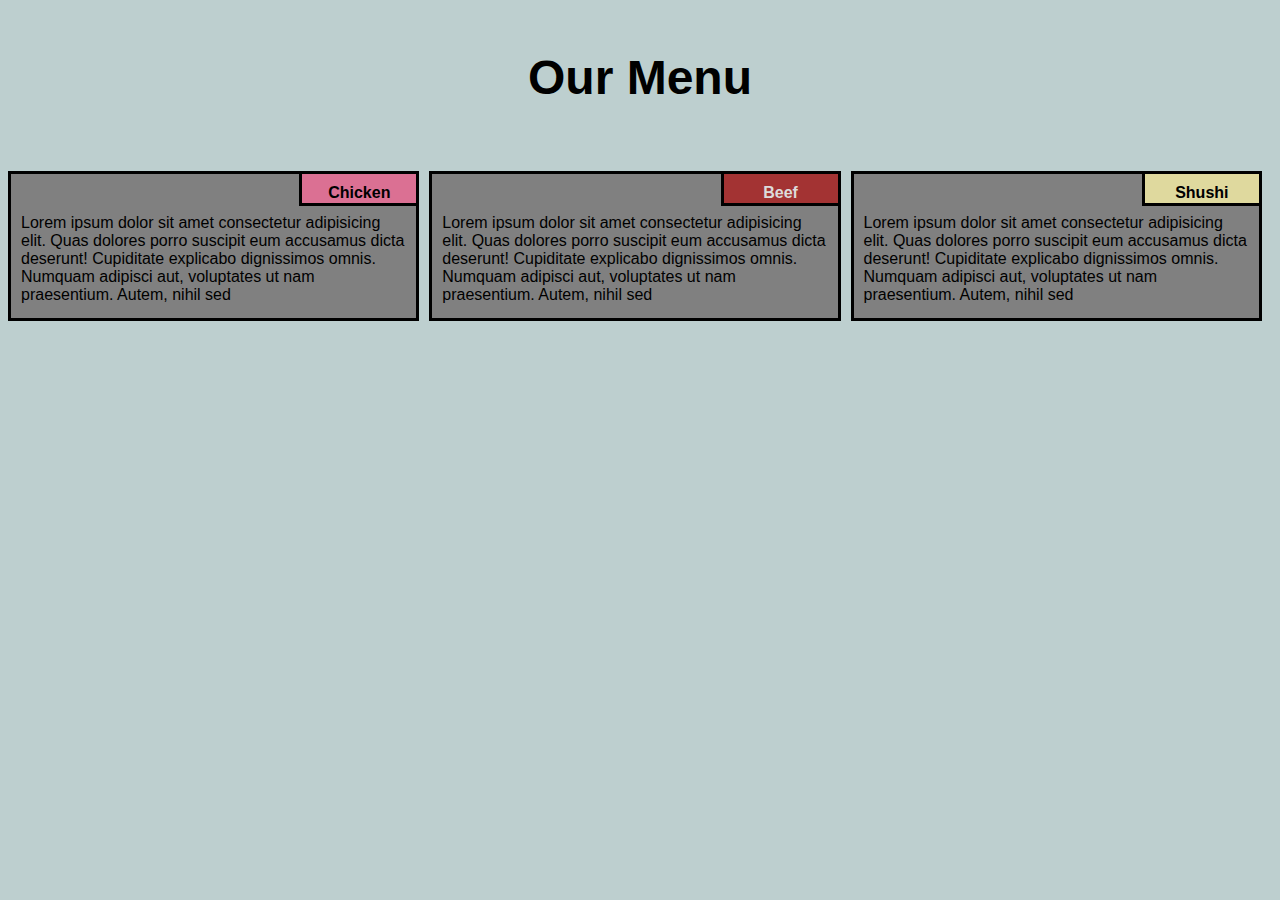
<file: assignments/module 2/index.html>
<!DOCTYPE html>
<html lang="en">
<head>
  <meta charset="UTF-8">
  <meta http-equiv="X-UA-Compatible" content="IE=edge">
  <meta name="viewport" content="width=device-width, initial-scale=1.0">
  <link rel="stylesheet" href="./mod_2.css">
  <title>module 2 assignment</title>
</head>
<body>
	<div class="row">
  <h1>Our Menu</h1>
   <div  class="col-lg-4 col-md-6 col-sm-12", id="container">
    <p>Lorem ipsum dolor sit amet consectetur adipisicing elit. Quas dolores porro suscipit eum accusamus dicta deserunt! Cupiditate explicabo dignissimos omnis. Numquam adipisci aut, voluptates ut nam praesentium. Autem, nihil sed</p>
    <p id="p1">Chicken</p>

  </div>



   <div   class="col-lg-4 col-md-6 col-sm-12" id="container"><p>Lorem ipsum dolor sit amet consectetur adipisicing elit. Quas dolores porro suscipit eum accusamus dicta deserunt! Cupiditate explicabo dignissimos omnis. Numquam adipisci aut, voluptates ut nam praesentium. Autem, nihil sed</p>

       <p id=p2>Beef</p>

  </div>


   <div  class="col-lg-4 col-md-12 col-sm-12" id="container">
    <p>Lorem ipsum dolor sit amet consectetur adipisicing elit. Quas dolores porro suscipit eum accusamus dicta deserunt! Cupiditate explicabo dignissimos omnis. Numquam adipisci aut, voluptates ut nam praesentium. Autem, nihil sed
    </p>
       <p id=p3>Shushi</p>
  
   </div>

 </div>

 </body>
 </html>
</file>
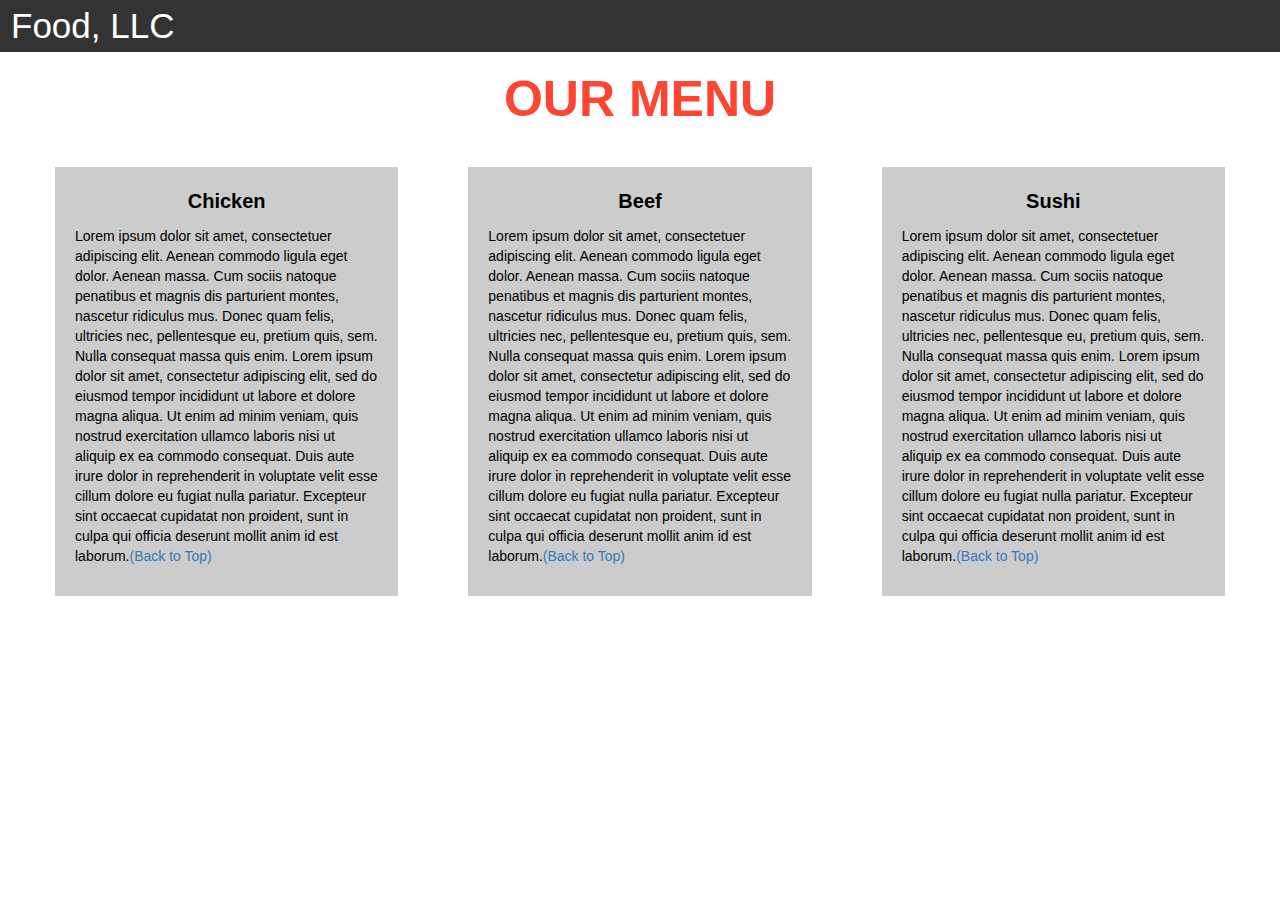
<file: assignments/module 3/index.html>
<!DOCTYPE html>
<html>
<head>

<title>Module 3</title>

  <meta name="viewport" content="width=device-width, initial-scale=1">
  <link rel="stylesheet" href="https://maxcdn.bootstrapcdn.com/bootstrap/3.3.7/css/bootstrap.min.css">
  <script src="https://ajax.googleapis.com/ajax/libs/jquery/3.3.1/jquery.min.js"></script>
  <script src="https://maxcdn.bootstrapcdn.com/bootstrap/3.3.7/js/bootstrap.min.js"></script>

</head>

<meta name="viewport" content="width=device-width, initial-scale=1">
<link rel="stylesheet" type="text/css" href="./mod_3.css">



<body>


<nav class="navbar" id="top">
  <div class="container-fluid">

    <div class="navbar-header">
      <button type="button" class="navbar-toggle" data-toggle="collapse" data-target="#myNavbar">
        <span class="icon-bar"></span>
        <span class="icon-bar"></span>
        <span class="icon-bar"></span>

      </button>
      <a class="navbar-brand" href="#">Food, LLC</a>
    </div>

    <div class="collapse" id="myNavbar">
      <ul class="nav navbar-nav visible-xs">
        <li><a class="menu-item" href="#">Chicken</a></li>
        <li><a class="menu-item" href="#2">Beef</a></li> 
        <li><a class="menu-item" href="#3">Sushi</a></li> 
      </ul>
    </div>

  </div>
</nav>

<h1 class="main-title">Our Menu</h1>



<div class="row">

  <div class="col-lg-4 col-md-6 col-sm-12">
    <div class="content-box">
      <p class="item-name">Chicken</p>
      <p>Lorem ipsum dolor sit amet, consectetuer adipiscing elit. Aenean commodo ligula eget dolor. Aenean massa. Cum sociis natoque penatibus et magnis dis parturient montes, nascetur ridiculus mus. Donec quam felis, ultricies nec, pellentesque eu, pretium quis, sem. Nulla consequat massa quis enim. Lorem ipsum dolor sit amet, consectetur adipiscing elit, sed do eiusmod tempor incididunt ut labore et dolore magna aliqua. Ut enim ad minim veniam, quis nostrud exercitation ullamco laboris nisi ut aliquip ex ea commodo consequat. Duis aute irure dolor in reprehenderit in voluptate velit esse cillum dolore eu fugiat nulla pariatur. Excepteur sint occaecat cupidatat non proident, sunt in culpa qui officia deserunt mollit anim id est laborum.<a href="#top">(Back to Top)</a></p>
    </div>
  </div>

  <div class="col-lg-4 col-md-6 col-sm-12">
    <div class="content-box">
      <p class="item-name" id="2">Beef</p>
      <p>Lorem ipsum dolor sit amet, consectetuer adipiscing elit. Aenean commodo ligula eget dolor. Aenean massa. Cum sociis natoque penatibus et magnis dis parturient montes, nascetur ridiculus mus. Donec quam felis, ultricies nec, pellentesque eu, pretium quis, sem. Nulla consequat massa quis enim. Lorem ipsum dolor sit amet, consectetur adipiscing elit, sed do eiusmod tempor incididunt ut labore et dolore magna aliqua. Ut enim ad minim veniam, quis nostrud exercitation ullamco laboris nisi ut aliquip ex ea commodo consequat. Duis aute irure dolor in reprehenderit in voluptate velit esse cillum dolore eu fugiat nulla pariatur. Excepteur sint occaecat cupidatat non proident, sunt in culpa qui officia deserunt mollit anim id est laborum.<a href="#top">(Back to Top)</a></p>
    </div>
  </div>


  <div class="col-lg-4 col-md-12 col-sm-12">
    <div class="content-box">
      <p class="item-name" id="3">Sushi</p>
      <p>Lorem ipsum dolor sit amet, consectetuer adipiscing elit. Aenean commodo ligula eget dolor. Aenean massa. Cum sociis natoque penatibus et magnis dis parturient montes, nascetur ridiculus mus. Donec quam felis, ultricies nec, pellentesque eu, pretium quis, sem. Nulla consequat massa quis enim. Lorem ipsum dolor sit amet, consectetur adipiscing elit, sed do eiusmod tempor incididunt ut labore et dolore magna aliqua. Ut enim ad minim veniam, quis nostrud exercitation ullamco laboris nisi ut aliquip ex ea commodo consequat. Duis aute irure dolor in reprehenderit in voluptate velit esse cillum dolore eu fugiat nulla pariatur. Excepteur sint occaecat cupidatat non proident, sunt in culpa qui officia deserunt mollit anim id est laborum.<a href="#top">(Back to Top)</a></p>
    </div>
  </div>

</div>


</body>
</html>
</file>
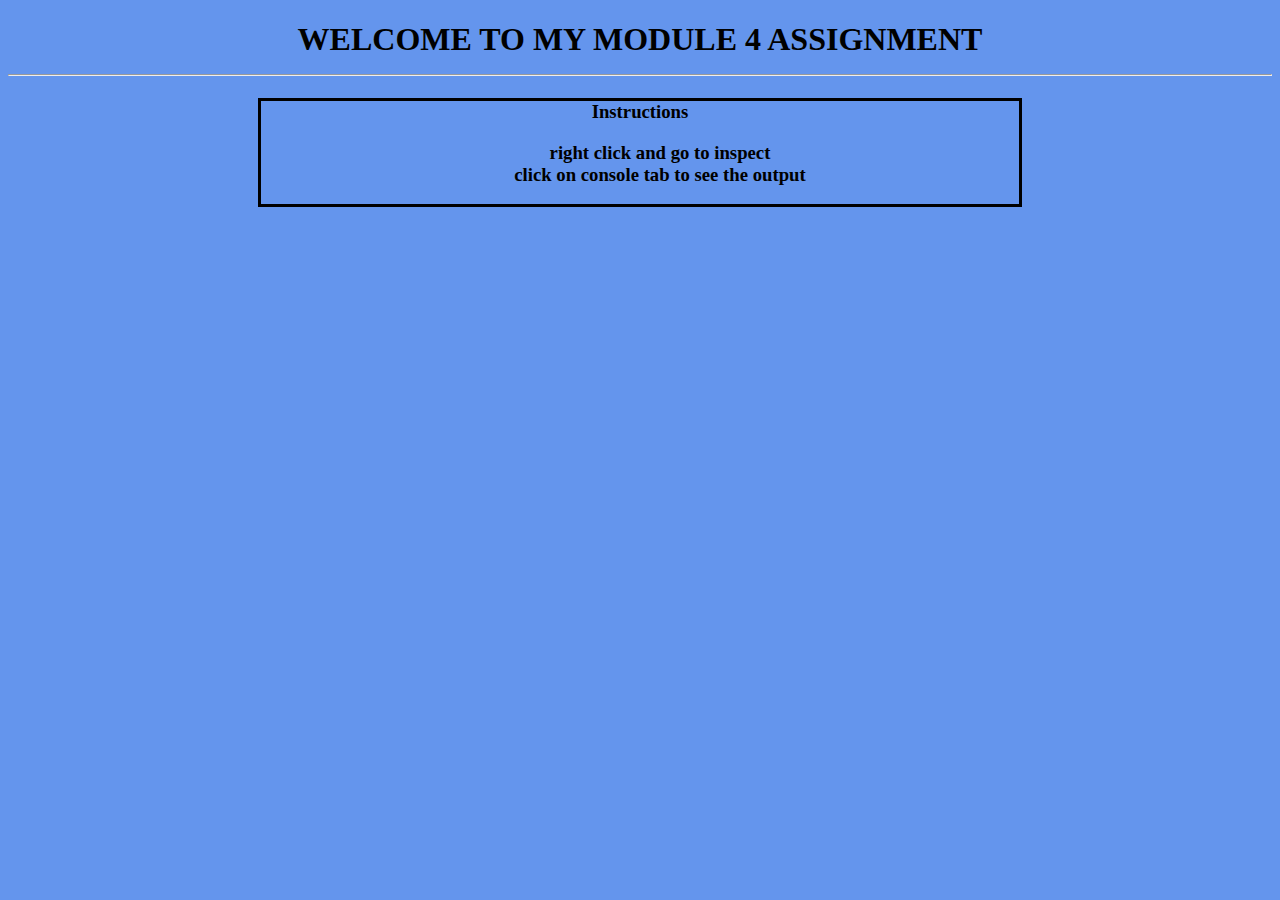
<file: assignments/module 4/index.html>
<!DOCTYPE html>
<html>
<head>
  <meta charset="utf-8">
  <title>Module 4 Solution Starter</title>
  <script>
    var names = []; // DO NOT REMOVE
  </script>
  <script src="SpeakHello.js"></script>
  <script src="SpeakGoodBye.js"></script>
  <script src="script.js"></script>
</head>
<style>
  body{
    background-color: cornflowerblue
  }
  h3{
    border: 3px solid black;
    max-width: 60%;
    margin: auto;
  }
  li{
   list-style: none;
  }
</style>
<body>
  <h1 style="text-align: center;">WELCOME TO MY MODULE 4 ASSIGNMENT<HR> </h1>
  <h3 style="text-align: center;">Instructions
  <ul>
    <li >right click and go to inspect</li>
    <li>click on console tab to see the output</li>

  </ul>
</h3>
</body>
</html>
</file>
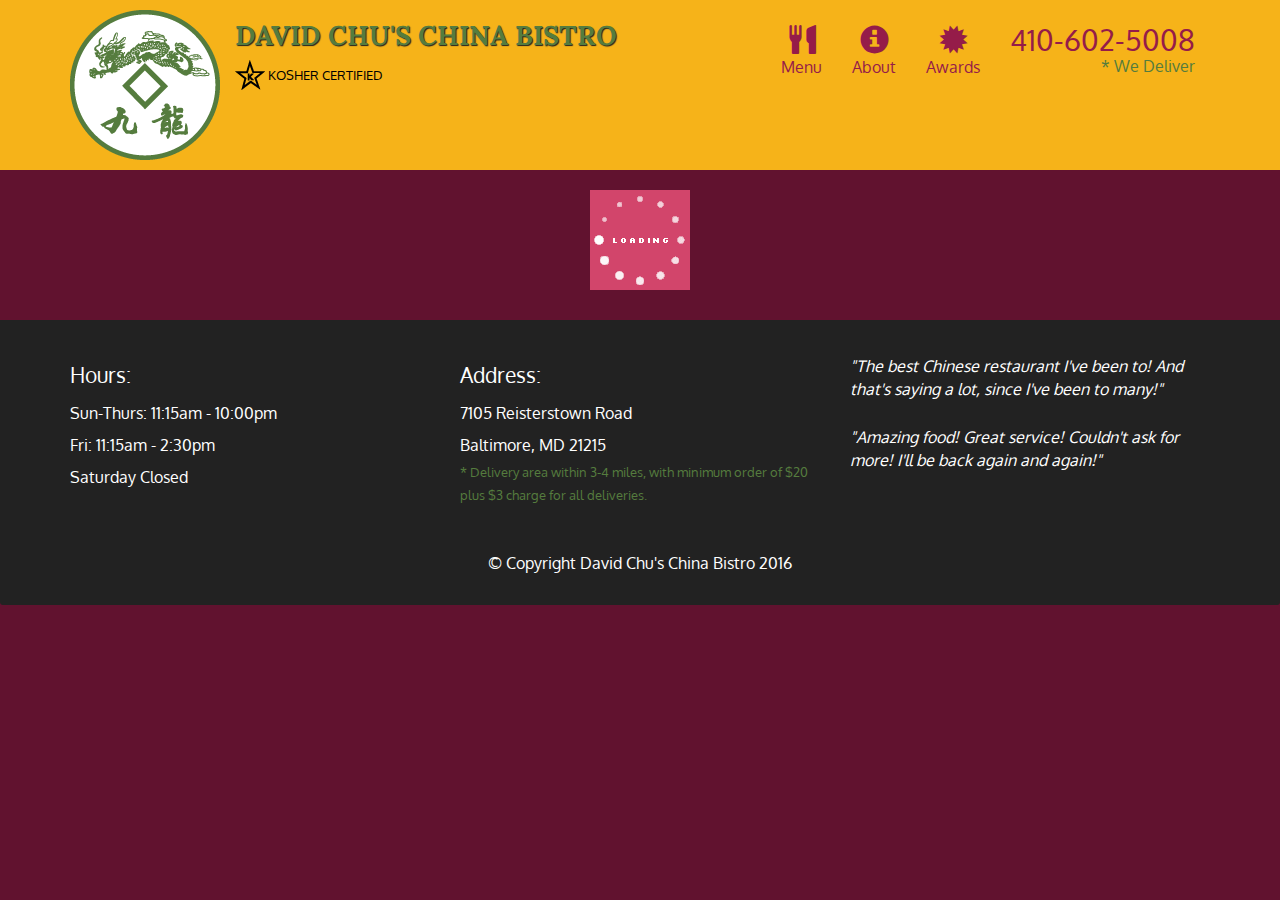
<file: assignments/module 5/index.html>
<!doctype html>
<html lang="en">
  <head>
    <meta charset="utf-8">
    <meta http-equiv="X-UA-Compatible" content="IE=edge">
    <meta name="viewport" content="width=device-width, initial-scale=1">
    <title>David Chu's China Bistro</title>
    <link rel="icon" href="./images/restaurant-logo.png">
    <link rel="stylesheet" href="css/bootstrap.min.css">
    <link rel="stylesheet" href="css/styles.css">
    <link href='https://fonts.googleapis.com/css?family=Oxygen:400,300,700' rel='stylesheet' type='text/css'>
    <link href='https://fonts.googleapis.com/css?family=Lora' rel='stylesheet' type='text/css'>
  </head>
<body>
  <header>
    <nav id="header-nav" class="navbar navbar-default">
      <div class="container">
        <div class="navbar-header">
          <a href="index.html" class="pull-left visible-md visible-lg">
            <div id="logo-img" alt="Logo image"></div>
          </a>

          <div class="navbar-brand">
            <a href="index.html"><h1>David Chu's China Bistro</h1></a>
            <p>
              <img src="images/star-k-logo.png" alt="Kosher certification">
              <span>Kosher Certified</span>
            </p>
          </div>

          <button id="navbarToggle" type="button" class="navbar-toggle collapsed" data-toggle="collapse" data-target="#collapsable-nav" aria-expanded="false">
            <span class="sr-only">Toggle navigation</span>
            <span class="icon-bar"></span>
            <span class="icon-bar"></span>
            <span class="icon-bar"></span>
          </button>
        </div>
        
        <div id="collapsable-nav" class="collapse navbar-collapse">
           <ul id="nav-list" class="nav navbar-nav navbar-right">
            <li id="navHomeButton" class="visible-xs active">
              <a href="index.html">
                <span class="glyphicon glyphicon-home"></span> Home</a>
            </li>
            <li id="navMenuButton">
              <a href="#" onclick="$dc.loadMenuCategories();">
                <span class="glyphicon glyphicon-cutlery"></span><br class="hidden-xs"> Menu</a>
            </li>
            <li>
              <a href="#">
                <span class="glyphicon glyphicon-info-sign"></span><br class="hidden-xs"> About</a>
            </li>
            <li>
              <a href="#">
                <span class="glyphicon glyphicon-certificate"></span><br class="hidden-xs"> Awards</a>
            </li>
            <li id="phone" class="hidden-xs">
              <a href="tel:410-602-5008">
                <span>410-602-5008</span></a><div>* We Deliver</div>
            </li>
          </ul><!-- #nav-list -->
        </div><!-- .collapse .navbar-collapse -->
      </div><!-- .container -->
    </nav><!-- #header-nav -->
  </header>

  <div id="call-btn" class="visible-xs">
    <a class="btn" href="tel:410-602-5008">
    <span class="glyphicon glyphicon-earphone"></span>
    410-602-5008
    </a>
  </div>
  <div id="xs-deliver" class="text-center visible-xs">* We Deliver</div>

  <div id="main-content" class="container"></div>

  <footer class="panel-footer">
    <div class="container">
      <div class="row">
        <section id="hours" class="col-sm-4">
          <span>Hours:</span><br>
          Sun-Thurs: 11:15am - 10:00pm<br>
          Fri: 11:15am - 2:30pm<br>
          Saturday Closed
          <hr class="visible-xs">
        </section>
        <section id="address" class="col-sm-4">
          <span>Address:</span><br>
          7105 Reisterstown Road<br>
          Baltimore, MD 21215
          <p>* Delivery area within 3-4 miles, with minimum order of $20 plus $3 charge for all deliveries.</p>
          <hr class="visible-xs">
        </section>
        <section id="testimonials" class="col-sm-4">
          <p>"The best Chinese restaurant I've been to! And that's saying a lot, since I've been to many!"</p>
          <p>"Amazing food! Great service! Couldn't ask for more! I'll be back again and again!"</p>
        </section>
      </div>
      <div class="text-center">&copy; Copyright David Chu's China Bistro 2016</div>
    </div>
  </footer>

  <!-- jQuery (Bootstrap JS plugins depend on it) -->
  <script src="js/jquery-2.1.4.min.js"></script>
  <script src="js/bootstrap.min.js"></script>
  <script src="js/ajax-utils.js"></script>
  <script src="js/script.js"></script>
</body>
</html>
</file>
<file: assignments/module 2/mod_2.css>
*{
 
  box-sizing: border-box;
  font-family: Arial, Helvetica, sans-serif;
}
h1{
  text-align: center;
  font-size: 3em;
  margin:50px
}
body{
  background-color: rgb(189, 207, 207);
}

  

#container{
 
  position: relative;


}

p{
  border: 3px solid black;
  height: 150px;
  margin-right: 10px;
  padding: 40px 10px 5px 10px;
  overflow: hidden;
  background-color: grey;
  
}
#p1,#p2,#p3{
  
 
  position: absolute;
  top:0;
  right:0;
  text-align:center;
  font-weight: 600;
  padding: 10px;
  height: 35px;
  width: 120px;
 
  

}
#p1{
  background-color: palevioletred;
}
#p2{
  background-color:rgb(163, 51, 51);
  color:rgb(221, 219, 219);
}
#p3{
  background-color: rgb(223, 217, 158);
}
.row{
  width:100%
}
@media (min-width: 992px) {
  .col-lg-1, .col-lg-2, .col-lg-3, .col-lg-4, .col-lg-5, .col-lg-6, .col-lg-7, .col-lg-8, .col-lg-9, .col-lg-10, .col-lg-11, .col-lg-12 {
    float: left;
  }
  .col-lg-1 {
    width: 8.33%;
  }
  .col-lg-2 {
    width: 16.66%;
  }
  .col-lg-3 {
    width: 25%;
  }
  .col-lg-4 {
    width: 33.33%;
  
  }
  .col-lg-5 {
    width: 41.66%;
  }
  .col-lg-6 {
    width: 50%;
  }
  .col-lg-7 {
    width: 58.33%;
  }
  .col-lg-8 {
    width: 66.66%;
  }
  .col-lg-9 {
    width: 74.99%;
  }
  .col-lg-10 {
    width: 83.33%;
  }
  .col-lg-11 {
    width: 91.66%;
  }
  .col-lg-12 {
    width: 100%;
  }

  
}

/********** Medium devices only **********/
@media (min-width: 768px) and (max-width: 991px) {
  .col-md-1, .col-md-2, .col-md-3, .col-md-4, .col-md-5, .col-md-6, .col-md-7, .col-md-8, .col-md-9, .col-md-10, .col-md-11, .col-md-12 {
    float: left;
   
  }
  .col-md-1 {
    width: 8.33%;
  }
  .col-md-2 {
    width: 16.66%;
  }
  .col-md-3 {
    width: 25%;
  }
  .col-md-4 {
    width: 33.33%;
  }
  .col-md-5 {
    width: 41.66%;
  }
  .col-md-6 {
    width: 50%;
  }
  .col-md-7 {
    width: 58.33%;
  }
  .col-md-8 {
    width: 66.66%;
  }
  .col-md-9 {
    width: 74.99%;
  }
  .col-md-10 {
    width: 83.33%;
  }
  .col-md-11 {
    width: 91.66%;
  }
  .col-md-12 {
    width: 100%;
  }
}

/********** Mobile only **********/
@media (max-width: 767px) {
  .col-sm-1, .col-sm-2, .col-sm-3, .col-sm-4, .col-sm-5, .col-sm-6, .col-sm-7, .col-sm-8, .col-sm-9, .col-sm-10, .col-sm-11, .col-sm-12 {
    float: left;
  }
  .col-sm-1 {
    width: 8.33%;
  }
  .col-sm-2 {
    width: 16.66%;
  }
  .col-sm-3 {
    width: 25%;
  }
  .col-sm-4 {
    width: 33.33%;
  
  }
  .col-sm-5 {
    width: 41.66%;
  }
  .col-sm-6 {
    width: 50%;
  }
  .col-sm-7 {
    width: 58.33%;
  }
  .col-sm-8 {
    width: 66.66%;
  }
  .col-sm-9 {
    width: 74.99%;
  }
  .col-sm-10 {
    width: 83.33%;
  }
  .col-sm-11 {
    width: 91.66%;
  }
  .col-sm-12 {
    width: 100%;
  }

  
}
</file>
<file: assignments/module 3/mod_3.css>
.container-fluid{
	margin: 0;
	padding: 0;
}

.navbar{
	border-radius: 0px;
	background-color: rgba(0,0,0,0.8);
}

.navbar-brand{
  font-size: 35px;
  color: white;
  padding-left: 25px;
}

.navbar-brand:hover{
	color: white;
}

.nav{
	margin: 0;
	padding: 0;
}

.navbar-nav{
  font-size: 25px;
  text-align: center;
  margin: 0;
  padding: 0;
}

.navbar-toggle{
	border: 2px solid white;
	margin-right: 25px;
}

.icon-bar{
	background-color: white;
}


.main-title{
  margin-bottom: 15px;
  text-align: center;
  color: #ff4532;
  font-size: 50px;
  font-family: "Comic Sans MS", cursive, sans-serif;
  font-weight: bold;
  text-transform: uppercase;
}

li{
	box-sizing: border-box;
	width: 100%;
}

.menu-item{
	padding: 0;
	margin: 0;
	width: 100%;
	background-color: white;
	border-bottom: 1px solid black;
	color: black;
	display: block;
}

.menu-item:hover{
	background-color: rgba(0,0,0,0.9);
	color: rgba(0,0,0,0.4);
}



.row{
	margin: 20px;
}

.content-box{
	margin: 20px;
	width: auto;
	height: auto;
	color: black;
	background-color: rgba(0,0,0,0.2);
	font-family: "Comic Sans MS", cursive, sans-serif;
	padding: 20px;
}

.item-name{
	text-align: center;
	font-size: 20px;
	font-weight: bold;
}

#top{

}
</file>
<file: assignments/module 5/css/styles.css>
body {
  font-size: 16px;
  color: #fff;
  background-color: #61122f;
  font-family: 'Oxygen', sans-serif;
}

/** HEADER **/
#header-nav {
  background-color: #f6b319;
  border-radius: 0;
  border: 0;
}

#logo-img {
  background: url('../images/restaurant-logo_large.png') no-repeat;
  width: 150px;
  height: 150px;
  margin: 10px 15px 10px 0;
}

.navbar-brand {
  padding-top: 25px;
}
.navbar-brand h1 { /* Restaurant name */
  font-family: 'Lora', serif;
  color: #557c3e;
  font-size: 1.5em;
  text-transform: uppercase;
  font-weight: bold;
  text-shadow: 1px 1px 1px #222;
  margin-top: 0;
  margin-bottom: 0;
  line-height: .75;
}
.navbar-brand a:hover, .navbar-brand a:focus {
  text-decoration: none;
}
.navbar-brand p { /* Kosher cert */
  color: #000;
  text-transform: uppercase;
  font-size: .7em;
  margin-top: 15px;
}
.navbar-brand p span { /* Star-K */
  vertical-align: middle;
}

#nav-list {
  margin-top: 10px;
}
#nav-list a {
  color: #951C49;
  text-align: center;
}
#nav-list a:hover {
  background: #E7E7E7;
}
#nav-list a span {
  font-size: 1.8em;
}

#phone {
  margin-top: 5px;
}
#phone a { /* Phone number */
  text-align: right;
  padding-bottom: 0;
}
#phone div { /* We Deliver */
  color: #557c3e;
  text-align: right;
  padding-right: 15px;
}

.navbar-header button.navbar-toggle, .navbar-header .icon-bar {
  border: 1px solid #61122f;
}
.navbar-header button.navbar-toggle {
  clear: both;
  margin-top: -30px;
}
/* END HEADER */

/* FOOTER */
.panel-footer {
  margin-top: 30px;
  padding-top: 35px;
  padding-bottom: 30px;
  background-color: #222;
  border-top: 0;
}
.panel-footer div.row {
  margin-bottom: 35px;
}
#hours, #address {
  line-height: 2;
}
#hours > span, #address > span {
  font-size: 1.3em;
}
#address p {
  color: #557c3e;
  font-size: .8em;
  line-height: 1.8;
}
#testimonials {
  font-style: italic;
}
#testimonials p:nth-child(2) {
  margin-top: 25px;
}
/* END FOOTER */



/* HOME PAGE */
.container .jumbotron {
  box-shadow: 0 0 50px #3F0C1F;
  border: 2px solid #3F0C1F;
}

#menu-tile, #specials-tile, #map-tile {
  height: 250px;
  width: 100%;
  margin-bottom: 15px;
  position: relative;
  border: 2px solid #3F0C1F;
  overflow: hidden;
}
#menu-tile:hover, #specials-tile:hover, #map-tile:hover {
  box-shadow: 0 1px 5px 1px #cccccc;
}
#menu-tile {
  background: url('../images/menu-tile.jpg') no-repeat;
  background-position: center;
}
#specials-tile {
  background: url('../images/specials-tile.jpg') no-repeat;
  background-position: center;
}
#menu-tile span, #specials-tile span, #map-tile span {
  position: absolute;
  bottom: 0;
  right: 0;
  width: 100%;
  text-align: center;
  font-size: 1.6em;
  text-transform: uppercase;
  background-color: #000;
  color: #fff;
  opacity: .8;
}
/* END HOME PAGE */

/* MENU CATEGORIES PAGE */
.category-tile { 
  position: relative;
  border: 2px solid #3F0C1F;
  overflow: hidden;
  width: 200px;
  height: 200px;
  margin: 0 auto 15px;
}
.category-tile span {
  position: absolute;
  bottom: 0;
  right: 0;
  width: 100%;
  text-align: center;
  font-size: 1.2em;
  text-transform: uppercase;
  background-color: #000;
  color: #fff;
  opacity: .8;
}
.category-tile:hover {
  box-shadow: 0 1px 5px 1px #cccccc;
}

#menu-categories-title + div {
  margin-bottom: 50px;
}
/* END MENU CATEGORIES PAGE */

/* SINGLE CATEGORY PAGE */
.menu-item-tile {
  margin-bottom: 25px;
}
.menu-item-tile hr {
  width: 80%;
}
.menu-item-tile .menu-item-price {
  font-size: 1.1em;
  text-align: right;
  margin-top: -15px;
  margin-right: -15px;
}
.menu-item-tile .menu-item-price span {
  font-size: .6em;
}
.menu-item-photo {
  position: relative;
  border: 2px solid #3F0C1F; 
  overflow: hidden;
  padding: 0;
  margin-right: -15px;
  margin-left: auto;
  margin-bottom: 20px;
  max-width: 250px;
}
.menu-item-photo div {
  position: absolute;
  bottom: 0;
  right: 0;
  width: 80px;
  background-color: #557c3e;
  text-align: center;
}
.menu-item-description {
  padding-right: 30px;
}
h3.menu-item-title {
  margin: 0 0 10px;
}
.menu-item-details {
  font-size: .9em;
  font-style: italic;
}
/* END SINGLE CATEGORY PAGE */


/********** Large devices only **********/
@media (min-width: 1200px) {
  .container .jumbotron {
    background: url('../images/jumbotron_1200.jpg') no-repeat;
    height: 675px;
  }
}

/********** Medium devices only **********/
@media (min-width: 992px) and (max-width: 1199px) {
  /* Header */
  #logo-img {
    background: url('../images/restaurant-logo_medium.png') no-repeat;
    width: 100px;
    height: 100px;
    margin: 5px 5px 5px 0;
  }
  /* End Header */

  /* Home Page */
  .container .jumbotron {
    background: url('../images/jumbotron_992.jpg') no-repeat;
    height: 558px;
  }
  /* End Home Page */
}

/********** Small devices only **********/
@media (min-width: 768px) and (max-width: 991px) {
  /* Home Page */
  .container .jumbotron {
    background: url('../images/jumbotron_768.jpg') no-repeat;
    height: 432px;
  }
  /* End Home Page */
}

/********** Extra small devices only **********/
@media (max-width: 767px) {
  /* Header */
  .navbar-brand {
    padding-top: 10px;
    height: 80px;
  }
  .navbar-brand h1 { /* Restaurant name */
    padding-top: 10px;
    font-size: 5vw; /* 1vw = 1% of viewport width */
  }
  .navbar-brand p { /* Kosher cert */
    font-size: .6em;
    margin-top: 12px;
  }
  .navbar-brand p img { /* Star-K */
    height: 20px;
  }

  #collapsable-nav a { /* Collapsed nav menu text */
    font-size: 1.2em;
  }
  #collapsable-nav a span { /* Collapsed nav menu glyph */
    font-size: 1em;
    margin-right: 5px;
  }

  #call-btn > a {
    font-size: 1.5em;
    display: block;
    margin: 0 20px;
    padding: 10px;
    border: 2px solid #fff;
    background-color: #f6b319;
    color: #951c49;
  }
  #xs-deliver {
    margin-top: 5px;
    font-size: .7em;
    letter-spacing: .1em;
    text-transform: uppercase;
  }
  /* End Header */

  /* Footer */
  .panel-footer section {
    margin-bottom: 30px;
    text-align: center;
  }
  .panel-footer section:nth-child(3) {
    margin-bottom: 0; /* margin already exists on the whole row */
  }
  .panel-footer section hr {
    width: 50%;
  }
  /* End Footer */

  /* Home Page */
  .container .jumbotron {
    margin-top: 30px;
    padding: 0;
  }
  #menu-tile, #specials-tile {
    width: 360px;
    margin: 0 auto 15px;
  }

  .menu-item-photo {
    margin-right: auto;
  }
  .menu-item-tile .menu-item-price {
    text-align: center;
  }
  .menu-item-description {
    text-align: center;;
  }
}


/********** Super extra small devices Only :-) (e.g., iPhone 4) **********/
@media (max-width: 479px) {
  /* Header */
  .navbar-brand h1 { /* Restaurant name */
    padding-top: 5px;
    font-size: 6vw;
  }
  /* End Header */
  
  /* Home page */
  #menu-tile, #specials-tile {
    width: 280px;
    margin: 0 auto 15px;
  }

  .col-xxs-12 {
    position: relative;
    min-height: 1px;
    padding-right: 15px;
    padding-left: 15px;
    float: left;
    width: 100%;
  }
}
</file>
